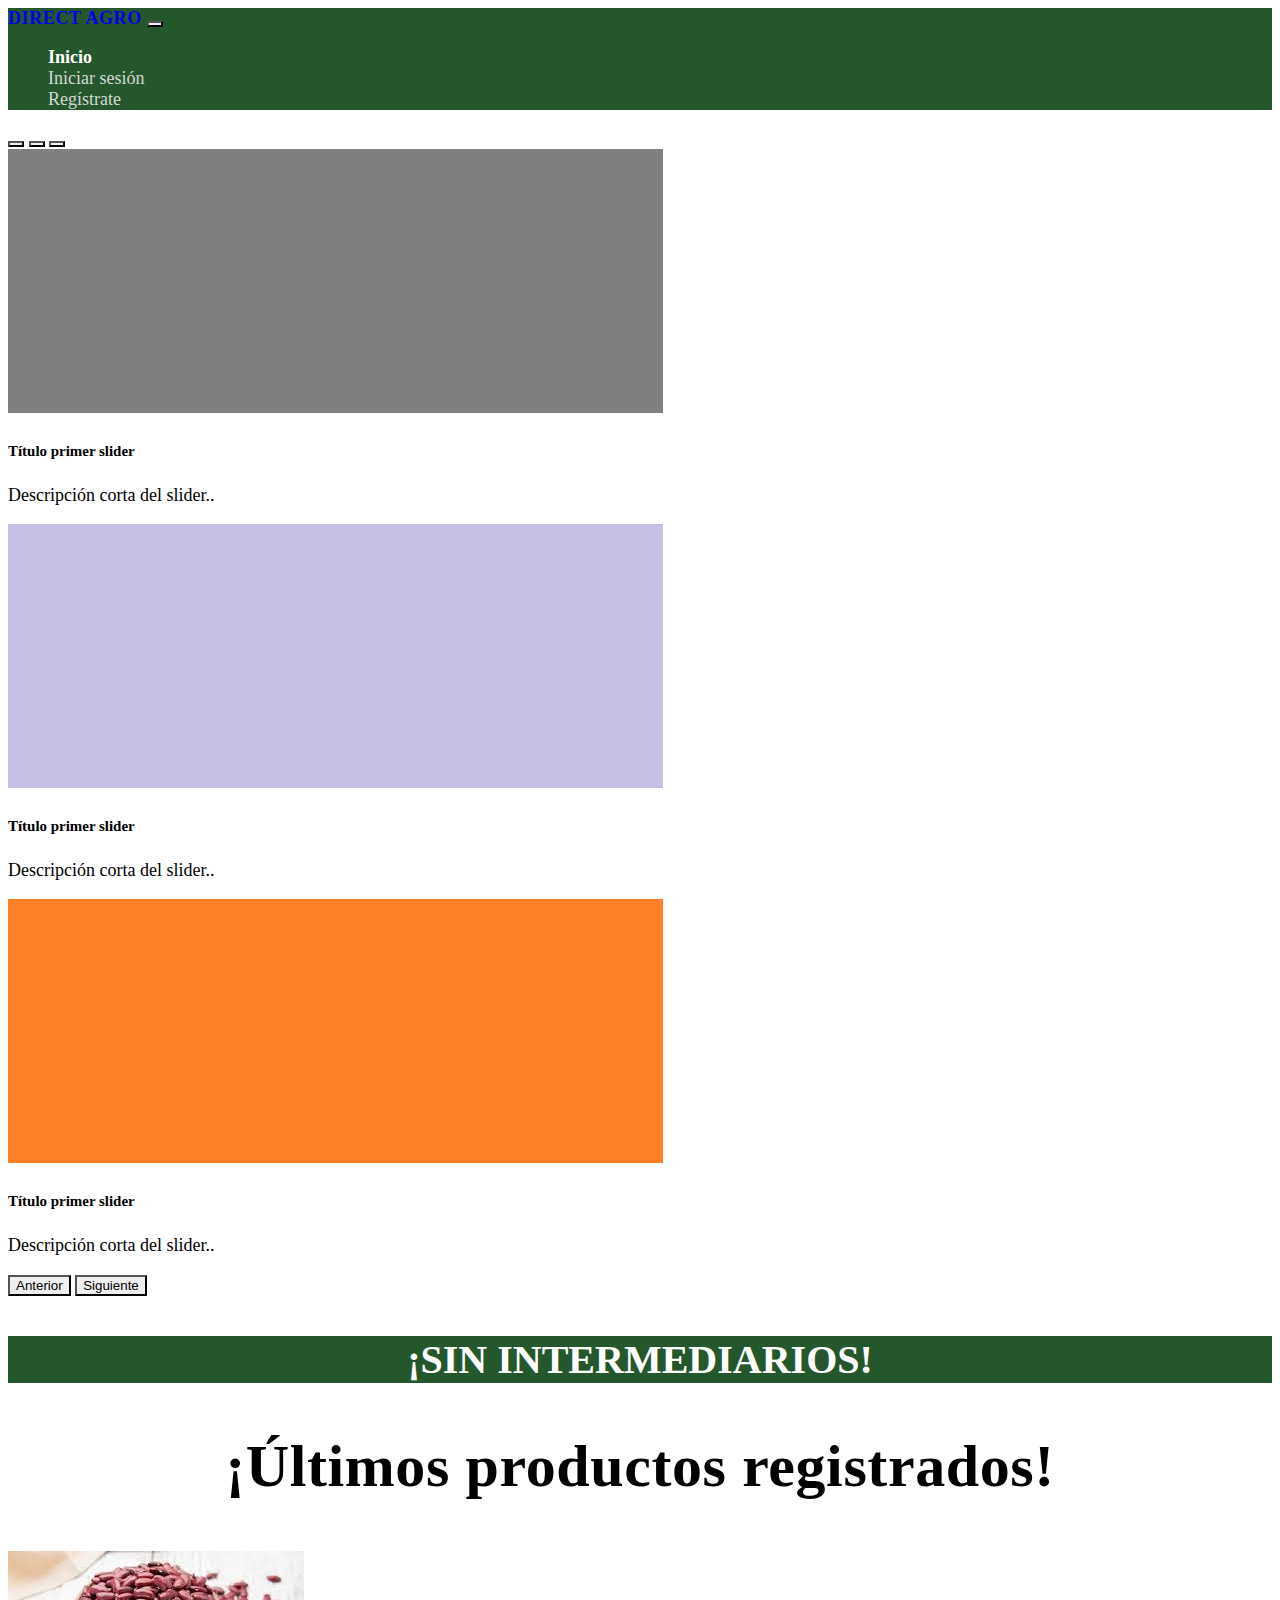
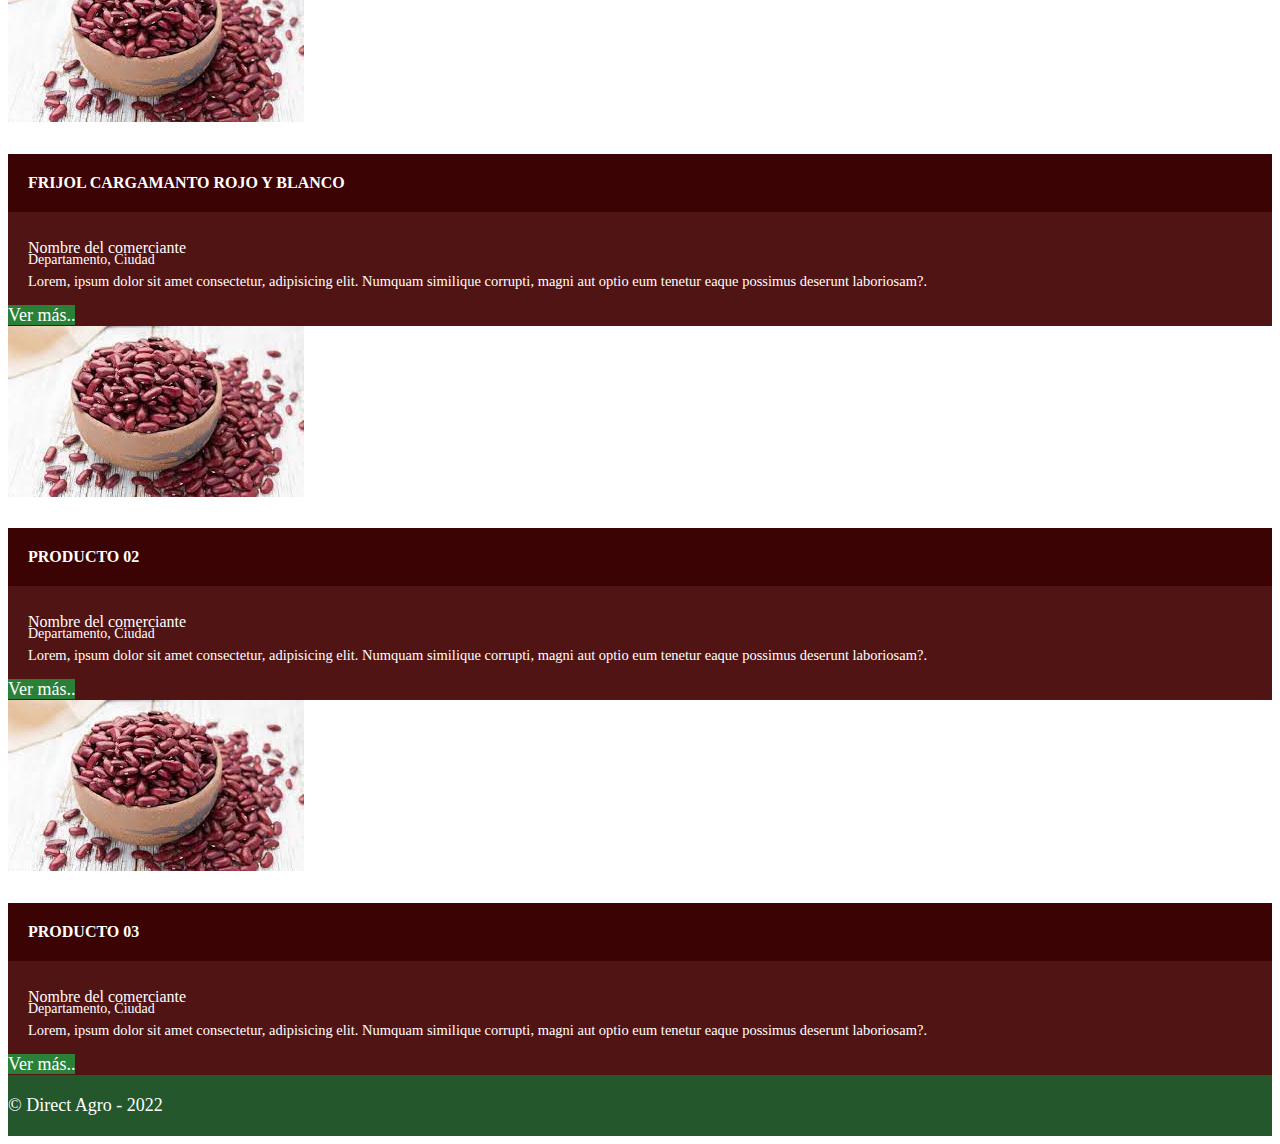
<file: src/main/webapp/index.html>
<!DOCTYPE html>
<html lang="es">
    <head>
        <title>Direct Agro - Index</title>
        <meta http-equiv="Content-Type" content="text/html; charset=UTF-8">  
        <meta name="viewport" content="width=device-width, initial-scale=1">
    
        <!-- Estilos CSS Bootstrap versión 5.0 -->
        <link href="https://cdn.jsdelivr.net/npm/bootstrap@5.0.2/dist/css/bootstrap.min.css" rel="stylesheet" integrity="sha384-EVSTQN3/azprG1Anm3QDgpJLIm9Nao0Yz1ztcQTwFspd3yD65VohhpuuCOmLASjC" crossorigin="anonymous">        
    
        <!-- Estilos Propios CSS -->
        <link href="css/index.css" rel="stylesheet">

        <!-- Favicon navegador -->
        <link rel="icon" type="image/png" href="./img/logos/direct-agro-favicon.png">
    
    </head>
    <body>
            
    <!-- Menú de navegación -->
    <nav class="navbar navbar-expand-lg navbar-dark">
        <div class="container">

            <!--  -->
            <a class="navbar-brand" href="index.html">
                <!--
                <img src="./img/" alt="Logotipo Direct Agro" width="30" height="30" class="d-inline-block align-middle">
                -->
                Direct Agro
            </a>

            <!-- Se muestra únicamente cuando el menú se colapsa y se oculta cuando el menú aparece expandido -->
            <button class="navbar-toggler" type="button" data-bs-toggle="collapse" data-bs-target="#navbar-directagro" aria-controls="navbar-directagro" aria-expanded="false" aria-label="Toggle navigation">
                <span class="navbar-toggler-icon"></span>
            </button>

            <!-- Links de navegación -->
            <div class="collapse navbar-collapse justify-content-around" id="navbar-directagro">
                <ul class="navbar-nav ms-auto">

                    <!-- Inicio -->
                    <li class="nav-item">
                        <a class="nav-link active" href="index.html">Inicio</a>
                    </li>
                    
                    <!-- Iniciar sesión -->
                    <li class="nav-item">
                        <a class="nav-link" href="login.html">Iniciar sesión</a>
                    </li>

                    <!-- Regístrate -->
                    <li class="nav-item">
                        <a class="nav-link" href="register.html">Regístrate</a>
                    </li>

                </ul>
            </div>
            
        </div>
    </nav>    

    <!-- SLIDER -->
    <div class="container-slider">

        <div id="carousel-directagro" class="carousel slide" data-bs-ride="carousel">
       
            <!-- Se selecciona el slider al dar click en el indicador de posición -->
            <div class="carousel-indicators">
                <button type="button" data-bs-target="#carousel-directagro" data-bs-slide-to="0" class="active" aria-current="true" aria-label="Slide 1"></button>
                <button type="button" data-bs-target="#carousel-directagro" data-bs-slide-to="1" aria-label="Slide 2"></button>
                <button type="button" data-bs-target="#carousel-directagro" data-bs-slide-to="2" aria-label="Slide 3"></button>
            </div>

            <!-- ITEMS DEL CARROUSEL -->
            <div class="carousel-inner">
                
                <!-- 01. Slider -->
                <div class="carousel-item active">
                    <img src="img/sliders/slider-01.jpg" class="d-block w-100" alt="...">
                    <div class="carousel-caption d-none d-md-block">
                        <h5>Título primer slider</h5>
                        <p>Descripción corta del slider..</p>
                    </div>
                </div>

                <!-- 02. Slider -->
                <div class="carousel-item">
                    <img src="img/sliders/slider-02.jpg" class="d-block w-100" alt="...">
                    <div class="carousel-caption d-none d-md-block">
                        <h5>Título primer slider</h5>
                        <p>Descripción corta del slider..</p>
                    </div>
                </div>

                <!-- 03. Slider -->
                <div class="carousel-item">
                    <img src="img/sliders/slider-03.jpg" class="d-block w-100" alt="...">
                    <div class="carousel-caption d-none d-md-block">
                        <h5>Título primer slider</h5>
                        <p>Descripción corta del slider..</p>
                    </div>
                </div>
            
            </div>

            <!-- BOTONES DEL CARROUSEL-->
            <!-- Botón anterior -->
            <button class="carousel-control-prev" type="button" data-bs-target="#carousel-directagro" data-bs-slide="prev">
                <span class="carousel-control-prev-icon" aria-hidden="true"></span>
                <span class="visually-hidden">Anterior</span>
            </button>

            <!-- Botón siguiente -->
            <button class="carousel-control-next" type="button" data-bs-target="#carousel-directagro" data-bs-slide="next">
                <span class="carousel-control-next-icon" aria-hidden="true"></span>
                <span class="visually-hidden">Siguiente</span>
            </button>
        
        </div>
        
    </div>

    <!-- TEXTO INFO -->
    <div class="container-slider bg-success py-5">
        <h3>¡Sin intermediarios!</h3>
    </div>

    <!-- SECCIÓN ÚLTIMOS PRODUCTOS -->
    <div class="container my-5 section-card">

        <div class="title">
            <h2>¡Últimos productos registrados!</h2>
        </div>

        <!-- LISTADO DE PRODUCTOS -->
        <div class="row py-4">
            
            <!-- Producto 01 -->
            <article class="col-12 col-md-6 col-lg-4 my-3 mb-lg-0">
                <div class="card h-100">
                    <img src="img/productos/01-producto.jpg" class="card-img-top" alt="...">
                    <div class="card-body card-info">
                        <h5 class="card-title">Frijol cargamanto rojo y blanco</h5>
                        <p class="card-name">Nombre del comerciante</p>
                        <p class="card-city">Departamento, Ciudad</p>
                        <p class="card-text">Lorem, ipsum dolor sit amet consectetur, adipisicing elit. Numquam similique corrupti, magni aut optio eum tenetur eaque possimus deserunt laboriosam?.</p>
                        <a href="#" class="btn btn-card w-100">Ver más..</a>
                    </div>
                </div>
            </article>

            <!-- Producto 02 -->
            <article class="col-12 col-md-6 col-lg-4 my-3 mb-lg-0">
                <div class="card h-100">
                    <img src="img/productos/01-producto.jpg" class="card-img-top" alt="...">
                    <div class="card-body card-info">
                        <h5 class="card-title">Producto 02</h5>
                        <p class="card-name">Nombre del comerciante</p>
                        <p class="card-city">Departamento, Ciudad</p>
                        <p class="card-text">Lorem, ipsum dolor sit amet consectetur, adipisicing elit. Numquam similique corrupti, magni aut optio eum tenetur eaque possimus deserunt laboriosam?.</p>
                        <a href="#" class="btn btn-card w-100">Ver más..</a>
                    </div>
                </div>
            </article>

            <!-- Producto 03 -->
            <article class="col-12 col-md-6 col-lg-4 my-3 mb-lg-0">
                <div class="card h-100">
                    <img src="img/productos/01-producto.jpg" class="card-img-top" alt="...">
                    <div class="card-body card-info">
                        <h5 class="card-title">Producto 03</h5>
                        <p class="card-name">Nombre del comerciante</p>
                        <p class="card-city">Departamento, Ciudad</p>
                        <p class="card-text">Lorem, ipsum dolor sit amet consectetur, adipisicing elit. Numquam similique corrupti, magni aut optio eum tenetur eaque possimus deserunt laboriosam?.</p>
                        <a href="#" class="btn btn-card w-100">Ver más..</a>
                    </div>
                </div>
            </article>
                    
        </div>
        
    </div>

    <!-- FOOTER -->
    <footer>
        <div class="container">
            <span>&copy; Direct Agro - 2022</span>    
        </div>
    </footer>
    
    <!-- Archivos JS Bootstrap versión 5.0 -->
    <!-- Bundle.js -->
<!--    
    <script src="https://cdn.jsdelivr.net/npm/bootstrap@5.0.2/dist/js/bootstrap.bundle.min.js" integrity="sha384-MrcW6ZMFYlzcLA8Nl+NtUVF0sA7MsXsP1UyJoMp4YLEuNSfAP+JcXn/tWtIaxVXM" crossorigin="anonymous"></script>
-->    
    <!-- Popper.js -->
    <script src="https://cdn.jsdelivr.net/npm/@popperjs/core@2.9.2/dist/umd/popper.min.js" integrity="sha384-IQsoLXl5PILFhosVNubq5LC7Qb9DXgDA9i+tQ8Zj3iwWAwPtgFTxbJ8NT4GN1R8p" crossorigin="anonymous"></script>
    <!-- Bootstrap.js -->
    <script src="https://cdn.jsdelivr.net/npm/bootstrap@5.0.2/dist/js/bootstrap.min.js" integrity="sha384-cVKIPhGWiC2Al4u+LWgxfKTRIcfu0JTxR+EQDz/bgldoEyl4H0zUF0QKbrJ0EcQF" crossorigin="anonymous"></script>
    <!-- jQuery -->
    <script src="https://ajax.googleapis.com/ajax/libs/jquery/3.6.0/jquery.min.js"></script>
    <!-- Index.js -->
    <script src="js/index.js"></script>

    </body>
</html>
</file>
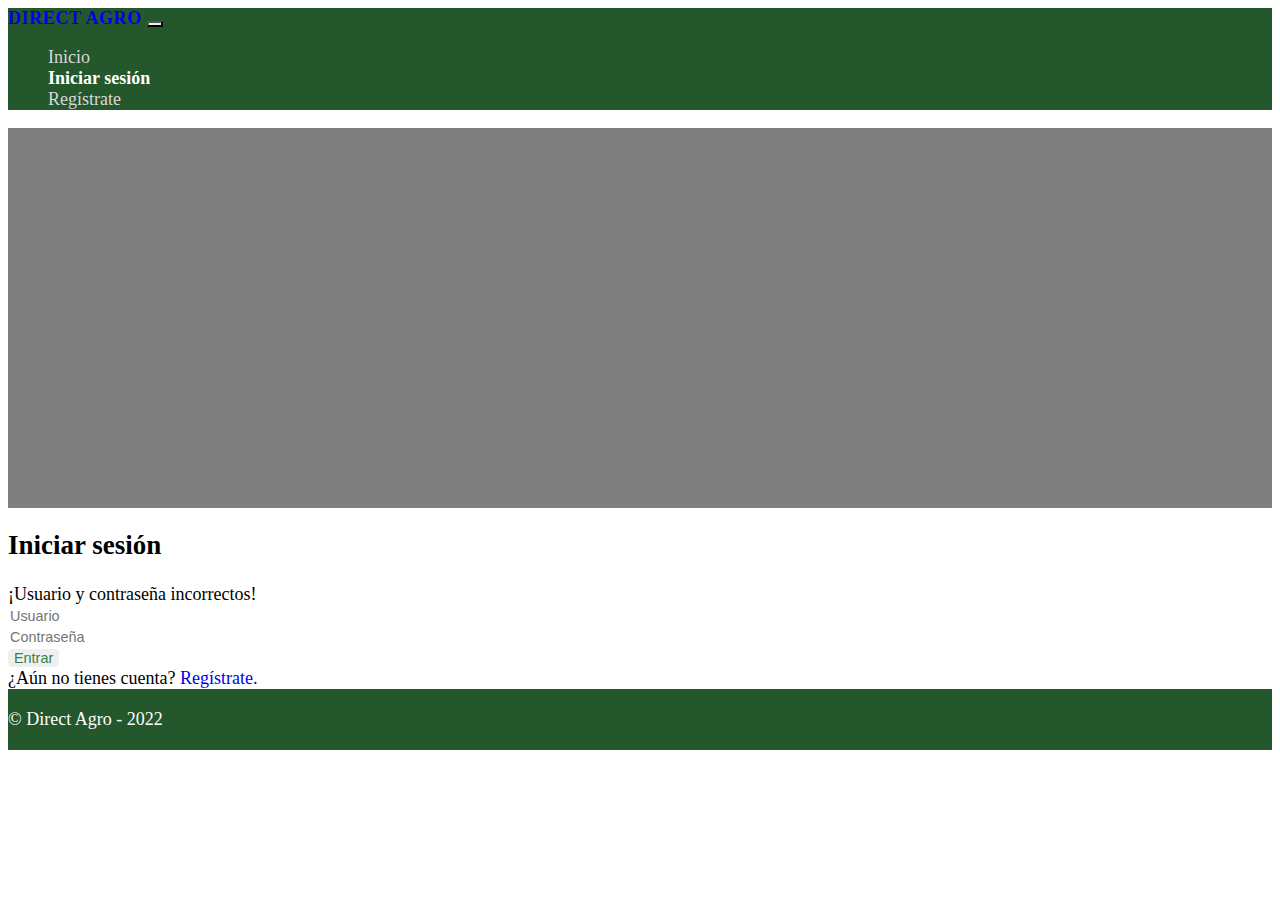
<file: src/main/webapp/login.html>
<!DOCTYPE html>
<html lang="es">
    <head>
        <title>Direct Agro - Iniciar sesión</title>
        <meta http-equiv="Content-Type" content="text/html; charset=UTF-8">  
        <meta name="viewport" content="width=device-width, initial-scale=1">
    
        <!-- Estilos CSS Bootstrap versión 5.0 -->
        <link href="https://cdn.jsdelivr.net/npm/bootstrap@5.0.2/dist/css/bootstrap.min.css" rel="stylesheet" integrity="sha384-EVSTQN3/azprG1Anm3QDgpJLIm9Nao0Yz1ztcQTwFspd3yD65VohhpuuCOmLASjC" crossorigin="anonymous">
    
        <!-- Estilos Propios CSS -->
        <link href="css/index.css" rel="stylesheet">

        <!-- Favicon navegador -->
        <link rel="icon" type="image/png" href="./img/logos/direct-agro-favicon.png">
    
    </head>
    <body>
            
    <!-- Menú de navegación -->
    <nav class="navbar navbar-expand-lg navbar-dark">
        <div class="container">

            <!--  -->
            <a class="navbar-brand" href="index.html">
                <!--
                <img src="./img/" alt="Logotipo Direct Agro" width="30" height="30" class="d-inline-block align-middle">
                -->
                Direct Agro
            </a>

            <!-- Se muestra únicamente cuando el menú se colapsa y se oculta cuando el menú aparece expandido -->
            <button class="navbar-toggler" type="button" data-bs-toggle="collapse" data-bs-target="#navbar-directagro" aria-controls="navbar-directagro" aria-expanded="false" aria-label="Toggle navigation">
                <span class="navbar-toggler-icon"></span>
            </button>

            <!-- Links de navegación -->
            <div class="collapse navbar-collapse justify-content-around" id="navbar-directagro">
                <ul class="navbar-nav ms-auto">

                    <!-- Inicio -->
                    <li class="nav-item">
                        <a class="nav-link" href="index.html">Inicio</a>
                    </li>
                    
                    <!-- Iniciar sesión -->
                    <li class="nav-item">
                        <a class="nav-link active" href="login.html">Iniciar sesión</a>
                    </li>

                    <!-- Regístrate -->
                    <li class="nav-item">
                        <a class="nav-link" href="register.html">Regístrate</a>
                    </li>

                </ul>
            </div>
            
        </div>
    </nav>        

    <div class="container">
        <div class="card my-4">
            <div class="card-body">
                <div class="row m-2">
                    
                    <!-- Sección imagen de fondo -->
                    <div class="col-md-6 bg-login-image align-self-center" title="Imagen"></div>
                    
                    <!-- Sección formulario de incio de sesión -->
                    <div class="col-md-6 align-self-center p-5">
                                                
                        <h2 class="pb-0 mb-2">
                            <span class="d-block fw-bold">Iniciar sesión</span>
                        </h2>
                        <p class="text-muted mb-4"></p>
                        
                        <!-- Mensaje de error al iniciar sesión -->
                        <div id="login-error" class="alert alert-danger fw-bold d-none" role="alert"> 
                            ¡Usuario y contraseña incorrectos!
                        </div>
                        
                        <!-- Formulario de iniciar sesión -->
                        <form id="form-login">
                            
                            <!-- Usuario -->
                            <div class="form-group mb-2">
                                <input type="text" class="form-control" id="usuario" placeholder="Usuario" required>
                            </div>
                            
                            <!-- Contraseña -->
                            <div class="form-group mb-2">
                                <input type="password" class="form-control" id="contrasena" placeholder="Contraseña" required>
                            </div>
                            
                            <!-- Botón iniciar sesión -->
                            <input type="submit" class="btn btn-outline-success btn-block" id="btn_entrar" value="Entrar">
                        
                        </form>
                        
                        <!-- Ir a Regístrate -->
                        <div class="mt-4">
                            ¿Aún no tienes cuenta? <a class="fw-bold text-primary" href="./register.html">Regístrate.</a>                            
                        </div>
                        
                    </div>
                    
                </div>
                
            </div>
        </div>
    </div>
    
    <!-- FOOTER -->
    <footer>
        <div class="container">
            <span>&copy; Direct Agro - 2022</span>    
        </div>
    </footer>
    
    <!-- Archivos JS Bootstrap versión 5.0 -->
    <!-- Bundle.js -->
    <script src="https://cdn.jsdelivr.net/npm/bootstrap@5.0.2/dist/js/bootstrap.bundle.min.js" integrity="sha384-MrcW6ZMFYlzcLA8Nl+NtUVF0sA7MsXsP1UyJoMp4YLEuNSfAP+JcXn/tWtIaxVXM" crossorigin="anonymous"></script>
    <!-- Popper.js -->
    <script src="https://cdn.jsdelivr.net/npm/@popperjs/core@2.9.2/dist/umd/popper.min.js" integrity="sha384-IQsoLXl5PILFhosVNubq5LC7Qb9DXgDA9i+tQ8Zj3iwWAwPtgFTxbJ8NT4GN1R8p" crossorigin="anonymous"></script>
    <!-- Bootstrap.js -->
    <script src="https://cdn.jsdelivr.net/npm/bootstrap@5.0.2/dist/js/bootstrap.min.js" integrity="sha384-cVKIPhGWiC2Al4u+LWgxfKTRIcfu0JTxR+EQDz/bgldoEyl4H0zUF0QKbrJ0EcQF" crossorigin="anonymous"></script>
    <!-- jQuery -->
    <script src="https://ajax.googleapis.com/ajax/libs/jquery/3.6.0/jquery.min.js"></script>
    <!-- Index.js -->
    <script src="js/index.js"></script>

    </body>
</html>
</file>
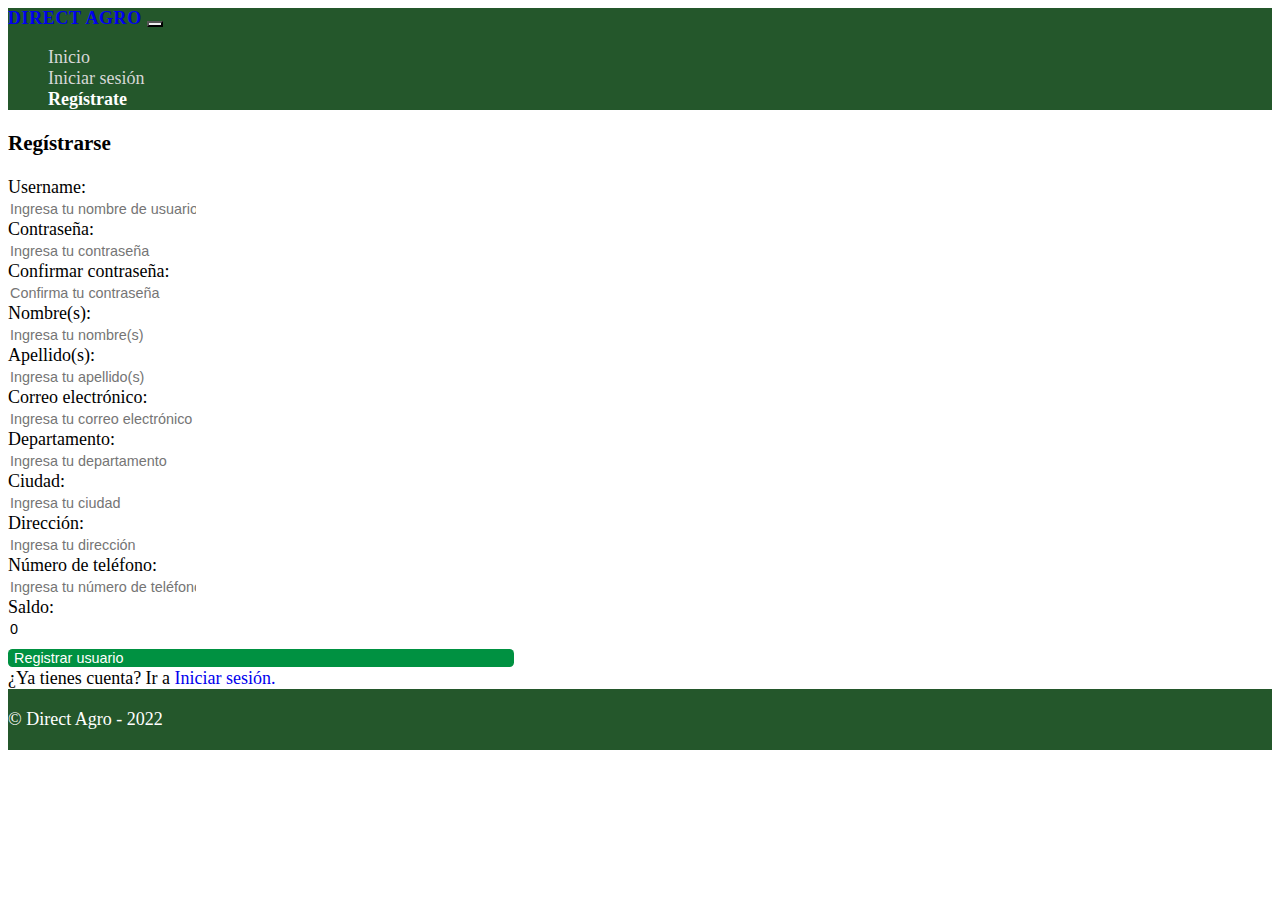
<file: src/main/webapp/register.html>
<!DOCTYPE html>
<html lang="es">
    <head>
        <title>Direct Agro - Registro de usuarios</title>
        <meta http-equiv="Content-Type" content="text/html; charset=UTF-8">  
        <meta name="viewport" content="width=device-width, initial-scale=1">
    
        <!-- Estilos CSS Bootstrap versión 5.0 -->
        <link href="https://cdn.jsdelivr.net/npm/bootstrap@5.0.2/dist/css/bootstrap.min.css" rel="stylesheet" integrity="sha384-EVSTQN3/azprG1Anm3QDgpJLIm9Nao0Yz1ztcQTwFspd3yD65VohhpuuCOmLASjC" crossorigin="anonymous">        
    
        <!-- Estilos Propios CSS -->
        <link href="css/index.css" rel="stylesheet">

        <!-- Favicon navegador -->
        <link rel="icon" type="image/png" href="./img/logos/direct-agro-favicon.png">
    
    </head>
    <body>
            
    <!-- Menú de navegación -->
    <nav class="navbar navbar-expand-lg navbar-dark">
        <div class="container">

            <!--  -->
            <a class="navbar-brand" href="index.html">
                <!--
                <img src="./img/" alt="Logotipo Direct Agro" width="30" height="30" class="d-inline-block align-middle">
                -->
                Direct Agro
            </a>

            <!-- Se muestra únicamente cuando el menú se colapsa y se oculta cuando el menú aparece expandido -->
            <button class="navbar-toggler" type="button" data-bs-toggle="collapse" data-bs-target="#navbar-directagro" aria-controls="navbar-directagro" aria-expanded="false" aria-label="Toggle navigation">
                <span class="navbar-toggler-icon"></span>
            </button>

            <!-- Links de navegación -->
            <div class="collapse navbar-collapse justify-content-around" id="navbar-directagro">
                <ul class="navbar-nav ms-auto">

                    <!-- Inicio -->
                    <li class="nav-item">
                        <a class="nav-link" href="index.html">Inicio</a>
                    </li>
                    
                    <!-- Iniciar sesión -->
                    <li class="nav-item">
                        <a class="nav-link" href="login.html">Iniciar sesión</a>
                    </li>

                    <!-- Regístrate -->
                    <li class="nav-item">
                        <a class="nav-link active" href="register.html">Regístrate</a>
                    </li>

                </ul>
            </div>
            
        </div>
    </nav>        

        <!-- -->
        <div class="container">
            <div class="card my-4">
                <div class="card-body">

                    <!-- Sección formulario de incio de sesión -->
                    <div class="col-md-12 bg-form w-75 mx-auto">

                        <h3 class="pb-0 my-2">
                            <span class="d-block display-5 fw-bold">
                                Regístrarse
                            </span>
                        </h3>
                        <p class="text-muted mb-4"></p>

                        <!-- Mensaje de error al iniciar sesión -->
                        <div id="register-error" class="alert alert-danger d-none" role="alert"></div>                        

                        <!-- Formulario de registrar usuario -->
                        <form id="form-register">

                            <!-- Username -->
                            <div class="mb-2 row">
                                <label for="input-username" class="col-sm-12 col-md-12 col-lg-5 col-form-label">Username:</label>
                                <div class="col-sm-12 col-md-12 col-lg-7">
                                    <input type="text" class="form-control" id="input-username" placeholder="Ingresa tu nombre de usuario" required>
                                </div>
                            </div>

                            <!-- Contraseña -->
                            <div class="mb-2 row">
                                <label for="input-contrasena" class="col-sm-12 col-md-12 col-lg-5 col-form-label">Contraseña:</label>
                                <div class="col-sm-12 col-md-12 col-lg-7">
                                    <input type="password" class="form-control" id="input-contrasena" placeholder="Ingresa tu contraseña" required>
                                </div>
                            </div>

                            <!-- Confirmar contraseña -->
                            <div class="mb-2 row">
                                <label for="input-contrasena-repeat" class="col-sm-12 col-md-12 col-lg-5 col-form-label">Confirmar contraseña:</label>
                                <div class="col-sm-12 col-md-12 col-lg-7">
                                    <input type="password" class="form-control" id="input-contrasena-repeat" placeholder="Confirma tu contraseña" required>
                                </div>
                            </div>

                            <!-- Nombre -->
                            <div class="mb-2 row">
                                <label for="input-nombre" class="col-sm-12 col-md-12 col-lg-5 col-form-label">Nombre(s):</label>
                                <div class="col-sm-12 col-md-12 col-lg-7">
                                    <input type="text" class="form-control" id="input-nombre" placeholder="Ingresa tu nombre(s)" required>
                                </div>
                            </div>

                            <!-- Apellido -->
                            <div class="mb-2 row">
                                <label for="input-apellido" class="col-sm-12 col-md-12 col-lg-5 col-form-label">Apellido(s):</label>
                                <div class="col-sm-12 col-md-12 col-lg-7">
                                    <input type="text" class="form-control" id="input-apellido" placeholder="Ingresa tu apellido(s)" required>
                                </div>
                            </div>

                            <!-- Email -->
                            <div class="mb-2 row">
                                <label for="input-email" class="col-sm-12 col-md-12 col-lg-5 col-form-label">Correo electrónico:</label>
                                <div class="col-sm-12 col-md-12 col-lg-7">
                                    <input type="text" class="form-control mb-2" id="input-email" placeholder="Ingresa tu correo electrónico" required>
                                </div>
                            </div>

                            <!-- Departamento -->
                            <div class="mb-2 row">
                                <label for="input-departamento" class="col-sm-12 col-md-12 col-lg-5 col-form-label">Departamento:</label>
                                <div class="col-sm-12 col-md-12 col-lg-7">
                                    <input type="text" class="form-control" id="input-departamento" placeholder="Ingresa tu departamento" required>
                                </div>
                            </div>

                            <!-- Ciudad -->
                            <div class="mb-2 row">
                                <label for="input-ciudad" class="col-sm-12 col-md-12 col-lg-5 col-form-label">Ciudad:</label>
                                <div class="col-sm-12 col-md-12 col-lg-7">
                                    <input type="text" class="form-control" id="input-ciudad" placeholder="Ingresa tu ciudad" required>
                                </div>
                            </div>

                            <!-- Dirección -->
                            <div class="mb-2 row">
                                <label for="input-direccion" class="col-sm-12 col-md-12 col-lg-5 col-form-label">Dirección:</label>
                                <div class="col-sm-12 col-md-12 col-lg-7">
                                    <input type="text" class="form-control" id="input-direccion" placeholder="Ingresa tu dirección" required>
                                </div>
                            </div>

                            <!-- Teléfono -->
                            <div class="mb-2 row">
                                <label for="input-telefono" class="col-sm-12 col-md-12 col-lg-5 col-form-label">Número de teléfono:</label>
                                <div class="col-sm-12 col-md-12 col-lg-7">
                                    <input type="text" class="form-control" id="input-telefono" placeholder="Ingresa tu número de teléfono" required>
                                </div>
                            </div>

                            <!-- Saldo -->
                            <div class="mb-2 row">
                                <label for="input-saldo" class="col-sm-12 col-md-12 col-lg-5 col-form-label">Saldo:</label>
                                <div class="col-sm-12 col-md-12 col-lg-7">
                                    <input type="number" class="form-control" id="input-saldo" placeholder="0" min="0" max="1000000" value="0" required>
                                </div>
                            </div>

                            <!-- Botón de regístrarse -->
                            <input type="submit" class="btn btn-register btn-block" id="btn_registrar" value="Registrar usuario">

                        </form>

                        <!-- Ir a Iniciar sesión -->
                        <div class="my-4">
                            ¿Ya tienes cuenta? Ir a <a class="fw-bold text-primary" href="./index.html"> Iniciar sesión.</a>                            
                        </div>

                    </div>

                </div>
            </div>
        </div>
    
    <!-- FOOTER -->
    <footer>
        <div class="container">
            <span>&copy; Direct Agro - 2022</span>    
        </div>
    </footer>
    
    <!-- Archivos JS Bootstrap versión 5.0 -->
    <!-- Bundle.js -->
<!--    
    <script src="https://cdn.jsdelivr.net/npm/bootstrap@5.0.2/dist/js/bootstrap.bundle.min.js" integrity="sha384-MrcW6ZMFYlzcLA8Nl+NtUVF0sA7MsXsP1UyJoMp4YLEuNSfAP+JcXn/tWtIaxVXM" crossorigin="anonymous"></script>
-->    
    <!-- Popper.js -->
    <script src="https://cdn.jsdelivr.net/npm/@popperjs/core@2.9.2/dist/umd/popper.min.js" integrity="sha384-IQsoLXl5PILFhosVNubq5LC7Qb9DXgDA9i+tQ8Zj3iwWAwPtgFTxbJ8NT4GN1R8p" crossorigin="anonymous"></script>
    <!-- Bootstrap.js -->
    <script src="https://cdn.jsdelivr.net/npm/bootstrap@5.0.2/dist/js/bootstrap.min.js" integrity="sha384-cVKIPhGWiC2Al4u+LWgxfKTRIcfu0JTxR+EQDz/bgldoEyl4H0zUF0QKbrJ0EcQF" crossorigin="anonymous"></script>
    <!-- jQuery -->
    <script src="https://ajax.googleapis.com/ajax/libs/jquery/3.6.0/jquery.min.js"></script>
    <!-- Index.js -->
    <script src="js/index.js"></script>

    </body>
</html>
</file>
<file: src/main/webapp/css/index.css>
/***************************
 ESTILOS GENERALES
****************************/
*{
    text-decoration: none !important;
    list-style: none !important;
    border-radius: 0px !important;
}

body{
    font-size: 18px;
}

a{
    cursor: pointer;
}

/* NAV */
nav{
    background: #24572B;
}

/* Logotipo / Nombre */
nav .navbar-brand{
    font-weight: bold;
    text-transform: uppercase;
    letter-spacing: 0.6px;
}

/* Links de navegación */
nav .navbar-nav .nav-link{
    color: #D7D7D7 !important;
}

/* Enlace activo */
nav .nav-item .active{
    font-weight: bold;
    color: #FFF !important;
}

/* Buttons - btn */
.btn-success{
    background: #24572B !important;
}

    /** Al pasar sobre el botón success **/
    .btn-success:hover{
        background-color: #2A8036 !important;
        border-color: #2A8036 !important;
    }

/* Backgrounds */
.bg-success{
    background: #24572B !important;
}

/* Inputs del formulario */
input{
    border: 0;
    font-size: 0.9rem !important;
    border-radius: 4.5px !important;
}

/* Footer */
footer{
    padding-top: 20px;
    padding-bottom: 20px;
    background: #24572B;
    color: #FFF;
}

/***************************
 PÁGINA PRINCIPAL - INDEX
****************************/
/* SLIDERS */
.container-slider{
    width: 100%;
}

.container-slider h3{
    font-weight: bold;
    font-size: 40px;
    text-align: center;
    color: #FFF;
    text-transform: uppercase;
}

/* Títulos principales */
.title{
    font-weight: bold;
    text-align: center;
    font-size: 40px;
    letter-spacing: .6px;
}

/* CARD BODY */
.section-card .card-body{
    margin: 0;
    padding: 0;
    background-color: #511414;
    color: #FFF;
}

.section-card .card-body .card-title{
    background-color: #3B0303;
    padding: 20px;
    font-size: 16px;
    text-transform: uppercase;
    font-weight: bold;
}

.section-card .card-body .card-name{
    font-size: 16px;
    text-align: justify;
    margin-top: 10px;
    margin-bottom: 0;
    padding-left: 20px;
    padding-right: 20px;
}

.section-card .card-body .card-city{
    font-size: 14px;
    text-align: justify;
    margin-top: -5px;
    margin-bottom: 5px;
    padding-left: 20px;
    padding-right: 20px;
}

.section-card .card-body .card-text{
    font-size: 14.5px;
    text-align: justify;
    margin-top: 5px;
    margin-bottom: 15px;
    padding-left: 20px;
    padding-right: 20px;
}

.section-card .card-body a{
    color: #FFF;
}

/* Botón Ver más.. */
.section-card .card-body .btn-card{
    background-color: #2A8036;
    color: #FFF;
}

    /** Al pasar sobre el botón de Ver más.. **/
    .section-card .card-body .btn-card:hover{
        background-color: #A1C26A;
    }

/***************************
 PÁGINA DEL LOGIN - INICIO DE SESIÓN
****************************/
/** Imagen de fondo - Iniciar sesión **/
.bg-login-image{
    background: url("../img/banner.jpg");
    background-position: center;
    background-repeat: no-repeat;
    background-size: cover;
    height: 380px;
}

/** Botón iniciar sesión */
.btn-outline-success{
    border-color: #378149 !important;
    color: #378149;
    font-weight: normal;
}

    /** Al pasar sobre btn-outline-success */
    .btn-outline-success:hover{
        border-color: #378149;
        background-color: #378149;
    }

/***************************
 PÁGINA DEL REGISTER - REGISTRO DE USUARIO
****************************/
/* btn-register */
.btn-register{
    background: #009141 !important;
    color: #FFF;
    margin-top: 10px;
    width: 40%;
    text-align: left;
}

    /** Al pasar sobre el botón register **/
    .btn-register:hover{
        background: #074A25 !important;
        color: #FFF;
        transition: .4s;
    }

/***************************
 PÁGINA HOME - INICIO DE USUARIOS
****************************/
#main-menu{
    left: unset;
    right: 0;
}

#ordenar-categoria{
    cursor: pointer;
}

#form-container{
    width: 40vw;
}
</file>
